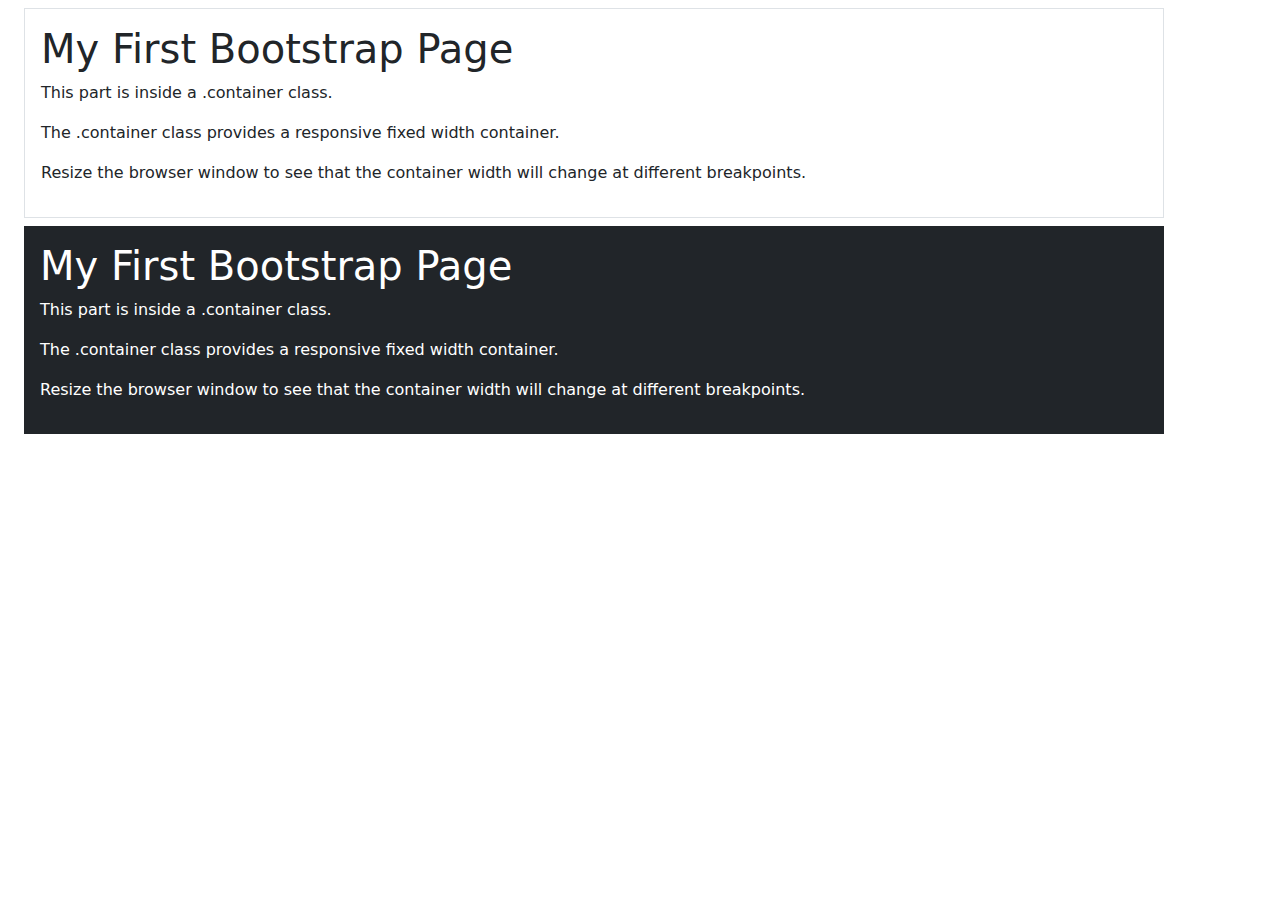
<file: index.html>
<!-- Bootstrap 5 須使用 html 5 -->
<!DOCTYPE html>
<html>
<head>
  <title>Bootstrap Example</title>
  <meta charset="utf-8">
  <meta name="viewport" content="width=device-width, initial-scale=1">
  <link href="https://cdn.jsdelivr.net/npm/bootstrap@5.1.1/dist/css/bootstrap.min.css" rel="stylesheet">
  <script src="https://cdn.jsdelivr.net/npm/bootstrap@5.1.1/dist/js/bootstrap.bundle.min.js"></script>
</head>
<body>
  
<div class="container  mx-4 my-2 p-3 border" >
  <h1>My First Bootstrap Page</h1>
  <p>This part is inside a .container class.</p>
  <p>The .container class provides a responsive fixed width container.</p>
  <p>Resize the browser window to see that the container width will change at different breakpoints.</p>
</div>
<div class="container  mx-4 my-2 p-3 bg-dark text-white" >
    <h1>My First Bootstrap Page</h1>
    <p>This part is inside a .container class.</p>
    <p>The .container class provides a responsive fixed width container.</p>
    <p>Resize the browser window to see that the container width will change at different breakpoints.</p>
  </div>
</body>
</html>
</file>
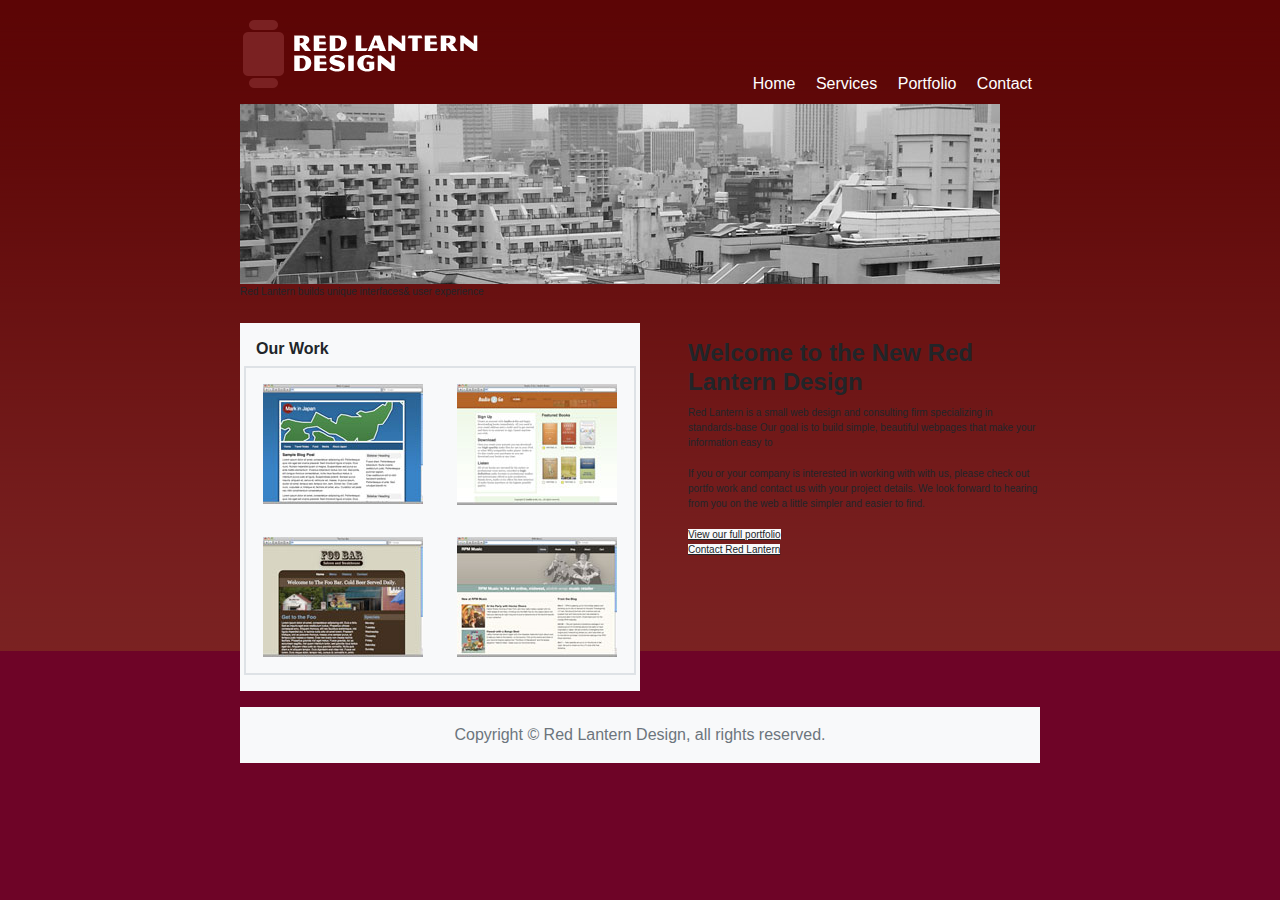
<file: Bootstrap5.html>
<!DOCTYPE html>
<html>

<head>
    <meta charset="UTF-8">
    <meta name="viewport" content="width=device-width, initial-scale=1.0">
    <title>Red Latern</title>
    <link href="https://cdn.jsdelivr.net/npm/bootstrap@5.1.1/dist/css/bootstrap.min.css" rel="stylesheet">
    <script src="https://cdn.jsdelivr.net/npm/bootstrap@5.1.1/dist/js/bootstrap.bundle.min.js"></script>
    <link rel="stylesheet" href="css/style.css" type="text/css" />
</head>

<body class=" m-auto" >
    <div class="container">
        <div class="row">
            <!--  Logo and Nav -->
            <div class="col-12 fs-6 p-0">
                <h1><img class="float-start pt-3 " alt="Red Lantern logo" src="images/rl_logo.png" /></h1>
                <ul class="float-end mt-5 mb-0 pt-3">
                    <a class="text-white mx-2 text-decoration-none" href="index.html">Home</a>
                    <a class="text-white mx-2 text-decoration-none" href="services.html">Services</a>
                    <a class="text-white mx-2 text-decoration-none" href="portfolio.html">Portfolio</a>
                    <a class="text-white mx-2 text-decoration-none" href="contact.html">Contact</a>
                </ul>
            </div>
        </div>
        <div class="row mb-2 mt-2 p-0">
            <!--  title image -->
            <div class="col-12 p-0">
                <img class="img-fluid " alt="tokyo buildings" src="images/tokyo.jpg" />
                <p>Red Lantern builds unique interfaces<span class="amp">&amp;</span> user experience</p>
            </div>
        </div>
        <div class="row">
            <!-- main content -->
            <div class="col-lg-6 col-sm-12  p-3 bg-light mb-0">
                <h2 class="fs-6 mb-2 fw-bold">Our Work</h2>
                <div class="row border border-2">
                    <div class="col-md-6 col-xs-12 ">
                        <img class="mx-auto d-block my-3" alt="comp0" src="images/markinjapan.jpg" />
                    </div>
                    <div class="col-md-6 col-xs-12 ">
                        <img class="mx-auto d-block my-3" alt="comp1" src="images/a2g.jpg" />
                    </div>
                    <div class="col-md-6 col-xs-12 ">
                        <img class="mx-auto d-block my-3" alt="comp2" src="images/foobar.jpg" />
                    </div>
                    <div class="col-md-6 col-xs-12 ">
                        <img class="mx-auto d-block my-3" alt="comp3" src="images/rpm.jpg" />
                    </div>
                </div>
            </div>
            <div class="col-lg-6  col-sm-12 ps-5 pt-3 pe-0">
                <h2 class="fs-4 fw-bold">Welcome to the New Red Lantern Design</h2>
                <p>Red Lantern is a small web design and consulting firm specializing in standards-base
                    Our goal is to build simple, beautiful webpages that make your information easy to</p>
                <p>If you or your company is interested in working with with us, please check out portfo
                    work and contact us with your project details. We look forward to hearing from you
                    on the web a little simpler and easier to find.</p>
                    <a class="bg-light text-dark" title="View our portfolio" href="#">View our full portfolio</a><br>
                    <a class="bg-light text-dark" title="Contact Red Lantern" href="#">Contact Red Lantern</a>
            </div>
        </div>
        <div class="row">
            <!--  footer -->
            <div class="col-12 text-secondary bg-light mt-3 fs-6">
                <p class="text-center py-3 m-0">Copyright &copy; Red Lantern Design, all rights reserved.</p>
            </div>
        </div>
    </div>

</body>

</html>
</file>
<file: css/style.css>
body {
	width: 800px;
	background: #6e0427 url('../images/body_bg.gif') repeat-x top;
    font-size: 62.5%;
    font-family: Helvetica, sans-serif;
}
</file>
